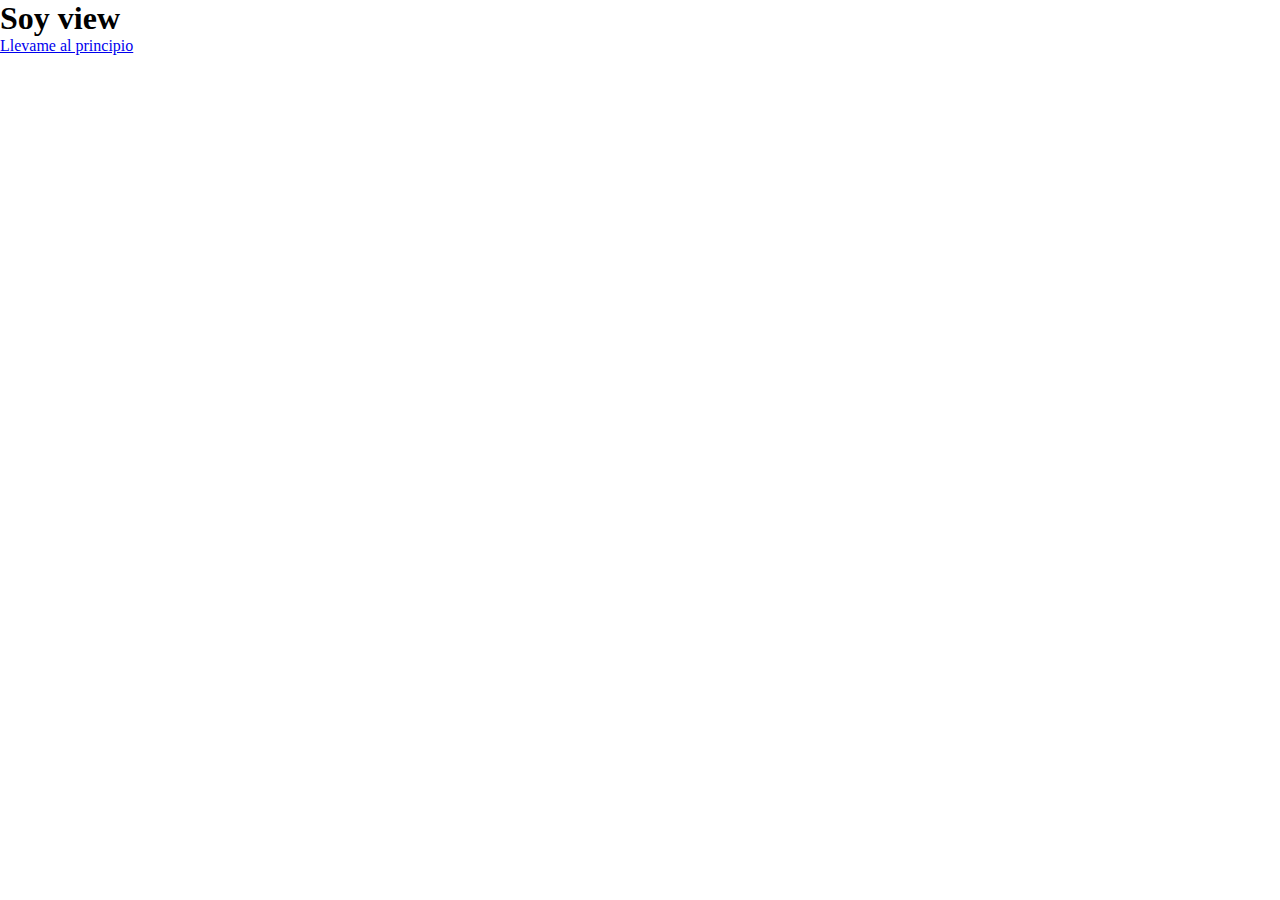
<file: Trabajo_individual/Jeison/web_practica/layouts/view.html>
<!DOCTYPE html>
<html lang="en">
<head>
    <meta charset="UTF-8">
    <meta http-equiv="X-UA-Compatible" content="IE=edge">
    <meta name="viewport" content="width=device-width, initial-scale=1.0">
    <title>Pagina 2</title>
    <link rel="stylesheet" href="../css/style.css">
</head>
<body>
    <h1>Soy view</h1>
    <div class="caja1">
        <a href="../index.html" class="link2">Llevame al principio</a>
    </div>
</body>
</html>
</file>
<file: Trabajo_individual/Jeison/web_practica/css/style.css>
/* #4AAA9C
    358B88
    276462
    959394 */

/* ALL */
*{margin: 0;padding: 0;font-family: 'Poppins';}
body{box-sizing: border-box;}
.icon{font-size: 22px;}
li{list-style: none;}
.logo-img{width: 120px;}
.active{color: #4AAA9C; font-weight: 600;}
.h-77{height: 77px;max-height: 78px;}
.link{text-decoration: none;}
.small{font-size: 14px; color: white; font-weight: 200;}

/* NAVBAR */
header{
    width: 100%;
    height: 77px;
    max-height: 78px;
    overflow: hidden;
    box-shadow: 2px 2px 15px #ddd;
}

navbar{
    width: 100%;
}

.nav-content{
    display: flex;
    flex-direction: row;
    flex-wrap: wrap;
    height: 77px;
    align-items: center;
}

.logo{
    margin-left: 40px;
}

.nav-content ul {
    flex-basis: 65%;
}

.nav-content .personal-content{
    background-color: #276462;
    height: 77px;
    width: 184px;
    color: white;
}

li{
    display: inline-flex;
    margin-left: 10px;
}

li a{
    color: #121212;
    font-size: 15px;
}
</file>
